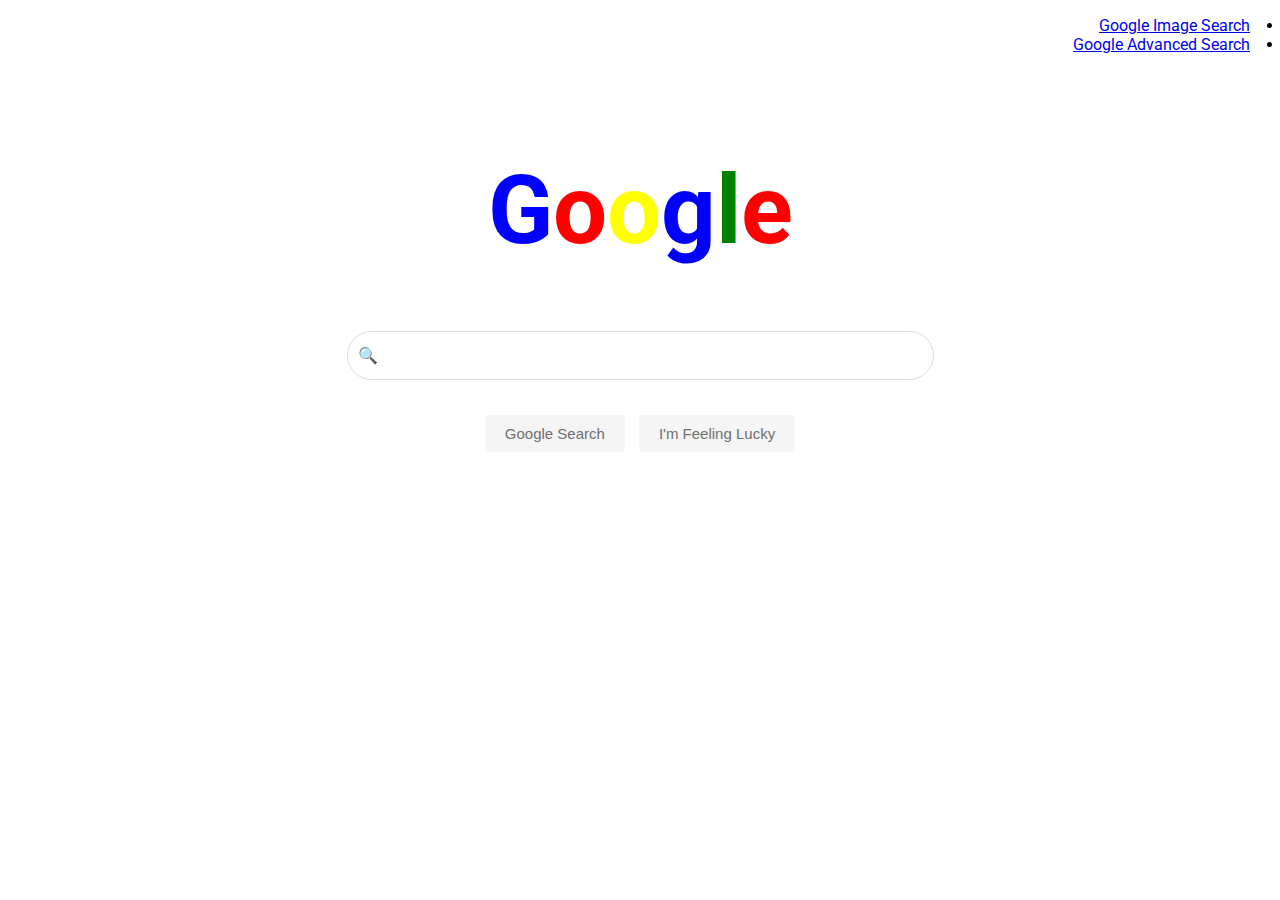
<file: index.html>
<!DOCTYPE html>
<html lang="en">
    <head>
        <title>Home Page</title>
        <meta name="viewport" content="width=device-width, initial-scale=1">
        <link rel="stylesheet" type="text/css" href="style.css">
    </head>
    <body>
    
            <nav>
                <ul class="advanced-ul">
                <li class="advanced-li"><a href="google-image.html">Google Image Search</a></li>
                <li class="advanced-li"><a href="advanced-search.html">Google Advanced Search</a></li>
                </ul>
            </nav>

            <div id="title-container">
                <div id="title">
                    <h1 style="color: blue" >G</h1>
                    <h1 style="color: red" >o</h1>
                    <h1 style="color: yellow" >o</h1>
                    <h1 style="color: blue" >g</h1>
                    <h1 style="color: green" >l</h1>
                    <h1 style="color: red" >e</h1>
                </div>
            </div>

            <div class = "bar" style="padding: 0px 0px 0px 10px">  
                <form action="https://google.com/search" >&#128269;
                    <input class = "searchbar" type="text" name="q"/>
            </div>
                    <div class = "buttons">
                        <input type="submit" name="btnK" value="Google Search" class="button"></button>
                        <input type="submit" name="btnI" value="I'm Feeling Lucky" class="button"></input>
                    </div>
                </form>
        <script>
            
        </script>
    </body>
</html>
</file>
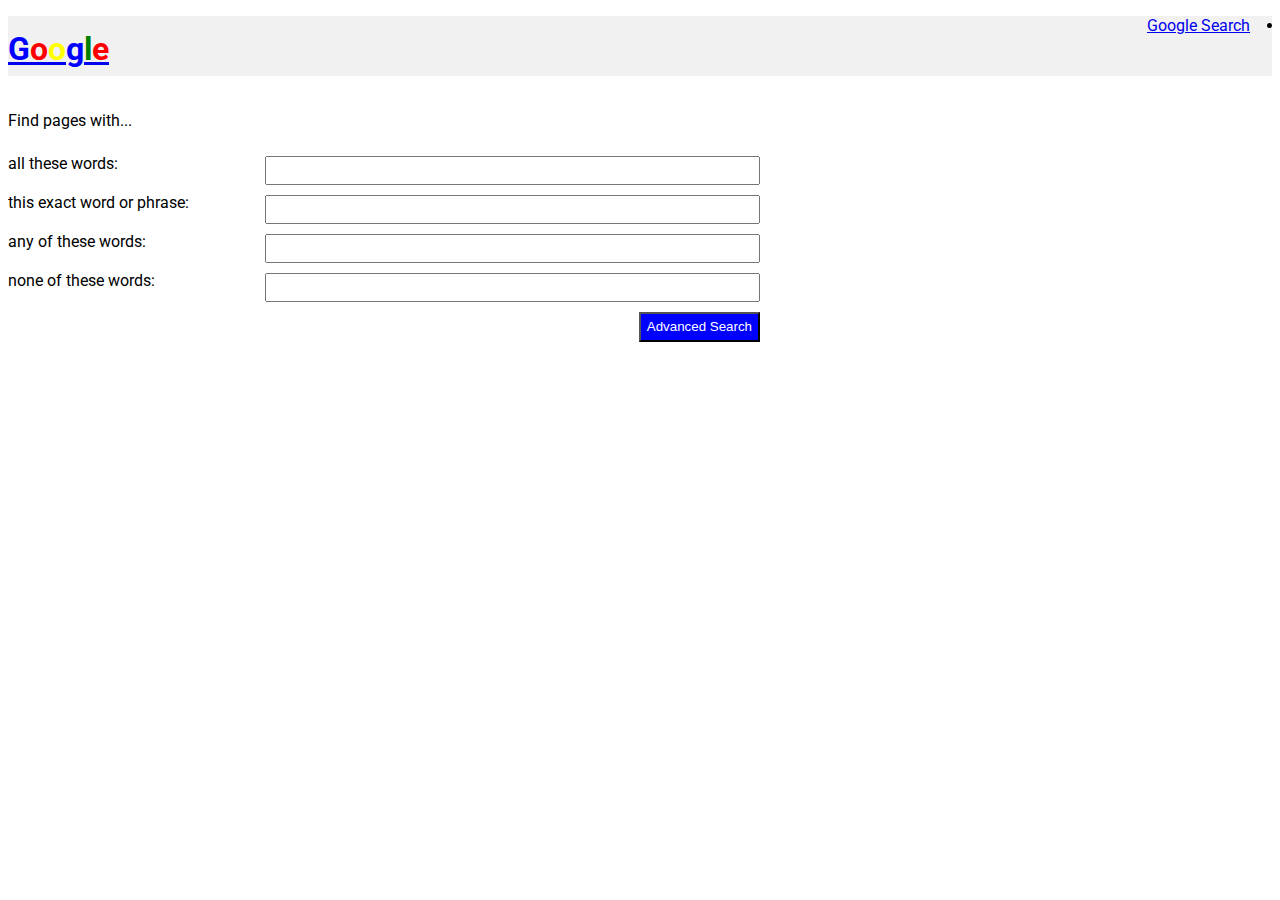
<file: advanced-search.html>
<!DOCTYPE html>
<html lang="en">
    <head>
        <title>Advanced Search</title>
        <meta name="viewport" content="width=device-width, initial-scale=1">
        <link rel="stylesheet" type="text/css" href="style.css">
    </head>
    <body>

        <div id="advanced-search-top-bar">

            <nav>
                <ul class="advanced-ul">
                    <li class="advanced-li"><a href="index.html">Google Search</a></li>
                </ul>
            </nav>

            <a href="index.html"><div id="title">
                <h2 style="color: blue" >G</h2>
                <h2 style="color: red" >o</h2>
                <h2 style="color: yellow" >o</h2>
                <h2 style="color: blue" >g</h2>
                <h2 style="color: green" >l</h2>
                <h2 style="color: red" >e</h2>
                </div>
            </a>

        <p>Find pages with...</p>

            <form action="https://google.com/search" method="GET">

                <ul class="container">
                    <li class="advanced-row">
                        <label for="all">all these words:</label>
                        <input type="text" id="all" name="as_q">
                    </li>
                
                    <li class="advanced-row">
                        <label for="this">this exact word or phrase:</label>
                        <input type="text" id="this" name="as_epq">
                    </li>
                
                    <li class="advanced-row">
                        <label for="any">any of these words:</label>
                        <input type="text" id="any" name="as_oq">
                    </li>

                    <li class="advanced-row">
                        <label for="none">none of these words:</label>
                        <input type="text" id="none" name="as_eq">
                    </li>

                    <li class="advanced-row">
                    <button id="advanced-button" type="dubmit" name="btnK" method="post" value="Google Search">Advanced Search</button>
                    </li>
                </ul>
            </form>
            <div class="space">
            </div>
        </div>
    </body>
</html>
</file>
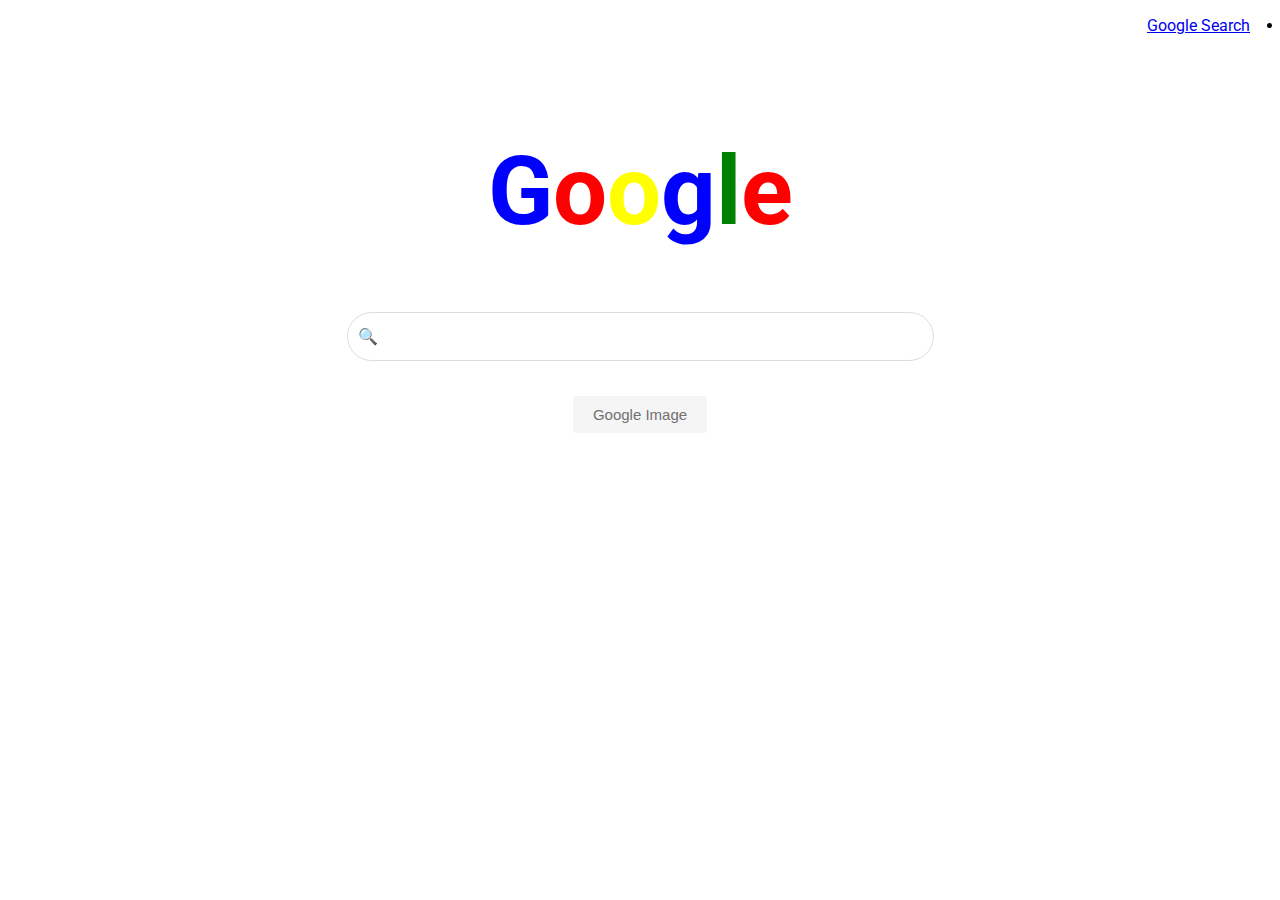
<file: google-image.html>
<!DOCTYPE html>
<html lang="en">
    <head>
        <title>Google Images</title>
        <meta name="viewport" content="width=device-width, initial-scale=1">
        <link rel="stylesheet" type="text/css" href="style.css">
    </head>
    <body>
        <nav>
            <ul class="advanced-ul">
              <li class="advanced-li"><a href="index.html">Google Search</a></li>
            </ul>
        </nav>

        <div id="title-container">
            <div id="title">
                <h1 style="color: blue" >G</h1>
                <h1 style="color: red" >o</h1>
                <h1 style="color: yellow" >o</h1>
                <h1 style="color: blue" >g</h1>
                <h1 style="color: green" >l</h1>
                <h1 style="color: red" >e</h1>
            </div>
        </div>

        <div class = "bar" style="padding: 0px 0px 0px 10px">  
        <form action="https://images.google.com/images">&#128269;
            <input class = "searchbar" type="text" name="q">
        </div>

        <div class = "buttons">
            <input type="submit" value="Google Image" class = "button" >
        </div>

    </body>
</html>
</file>
<file: style.css>
@import url('https://fonts.googleapis.com/css2?family=Roboto&display=swap');

/* Whole Project CSS */
:root {
    margin: 0;
    padding: 0;
    border: 0;
    font-weight: inherit;
    font-style: inherit;
    font-size: 100%;
    vertical-align: baseline;
    text-decoration: none;
}

body {
    font-family: 'Roboto', arial, sans-serif;
}

div#title-container {
    display: flex;
    flex-direction: row;
    align-items: center;
    justify-content: center;
}

div#title {
    display: flex;
    margin-top: 20px;;
}

h1 {
    font-size: 96px;
}

h2{
    font-size: 32px;
    z-index: 1;
    margin-top: -25px;
}

input:-webkit-autofill,
input:-webkit-autofill:hover, 
input:-webkit-autofill:focus, 
input:-webkit-autofill:active  {
    box-shadow: 0 0 0 38px white inset !important;
    font-size: 18px;
}

/* Whole Project End */

/* Index/Google Image Start */

div.bar {
    margin: 0 auto;
    width: 575px;
    border-radius: 33px;
    border:1px solid #dcdcdc;
}

div.bar:hover {
    box-shadow: 1px 1px 8px 1px #dcdcdc;
}

div.bar:focus-within {
    box-shadow: 1px 1px 8px 1px #dcdcdc;
    outline:none;
}

input.searchbar {
    height:45px;
    border:none;
    border-radius: 33px;
    font-size:18px;
    outline: none;
    padding-left: 5px;
    width: 500px;
}

.buttons {
    margin-top: 30px;
    text-align: center;
}

.button {
    background-color: #f5f5f5;
    border:none;
    color:#707070;
    font-size:15px;
    padding: 10px 20px;
    margin:5px;
    border-radius:4px;
    outline:none;
}

.button:hover {
    border: 1px solid #c8c8c8;
    padding: 9px 19px;
    color:#808080;
}

.button:focus {
    border:1px solid #4885ed;
    padding: 9px 19px;
}

/* Index/Google Image End */

/* Advanced form begin */

div#advanced-search-top-bar {
    width: 100%;
    z-index: 10;
    background: #f1f1f1;
    margin-left: 0!important;
    margin-right: 0!important;
    white-space: nowrap;
    height: 60px;
}

ul.advanced-ul {
    text-align: right;
}

div.right-space {
    float: right;
}

li.advanced-li {
    text-align: right;
    list-style-position: inside;
    direction: rtl;
}

.container {
    list-style-type: none;
    padding: 0;
}

.advanced-row {
    display: flex;
    justify-content: flex-end;
}

.advanced-row > label {
    padding: .5em 1em .5em 0;
    flex: 1;
    min-width: 10vw;
}

.advanced-row > input {
    flex: 2;
    margin-right: 40vw;
    margin-top: 10px;
    padding: 5px;
}

.advanced-row > input[type=text]:focus {
    outline: 1px solid blue;   
}

button#advanced-button {
    background-color: blue;
    color: white;
    height: 30px;
    cursor: pointer;
    margin-top: 10px;
    margin-right: 40vw;
    text-align: center;
}

/* Advanced Form End */
</file>
